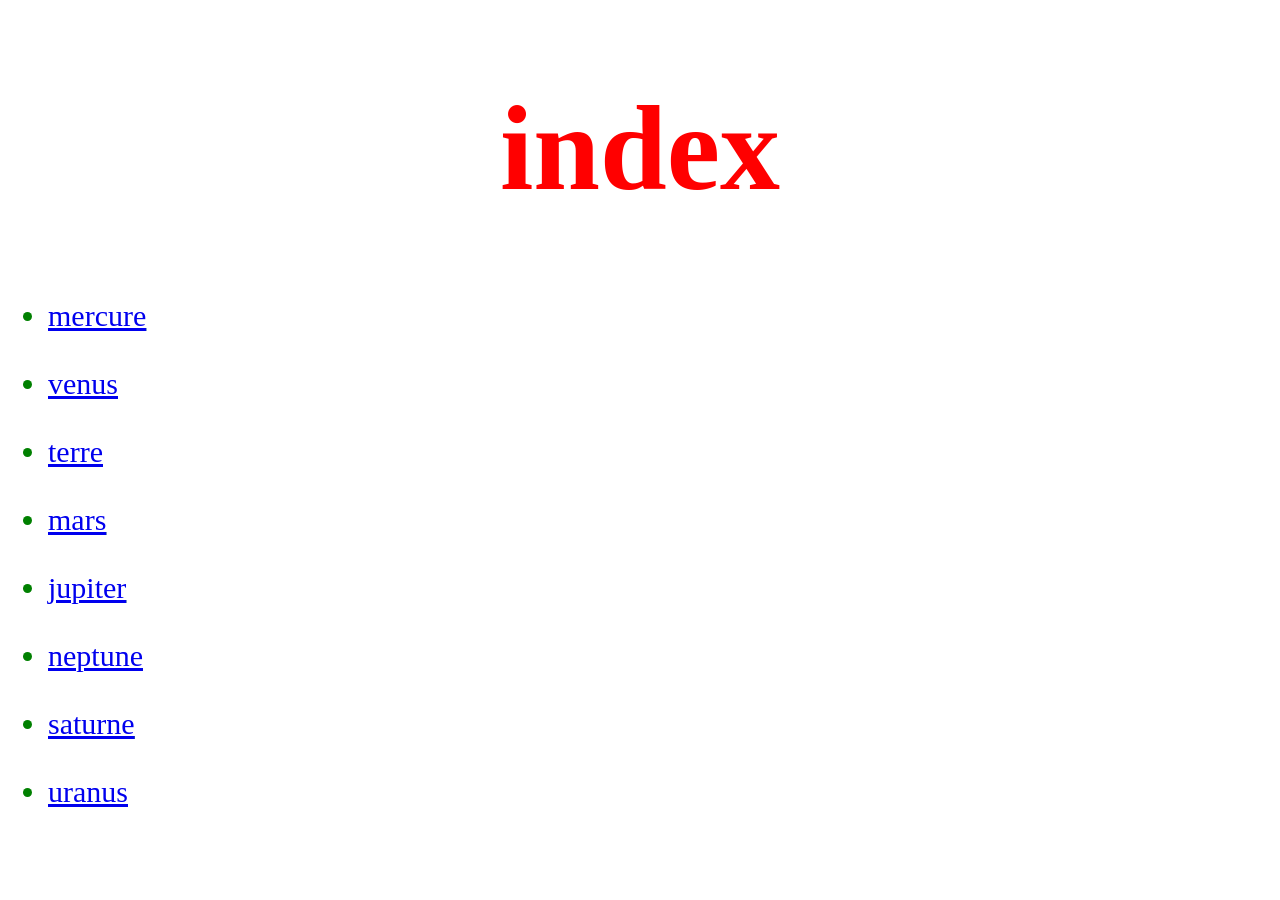
<file: index.html>
<!DOCTYPE html>
<html lang="en">

<head>
    <link rel="stylesheet" href="css/style.css">
    <meta charset="UTF-8">
    <title>index</title>
</head>

<body>
    <h1 class="titre">index</h1>
    <div class="st">
        <ul>
            <li><a href="mercure.html">mercure</a></li><br>
            <li><a href="venus.html">venus</a></li><br>
            <li><a href="terre.html">terre</a></li><br>
            <li><a href="mars.html">mars</a></li><br>
            <li><a href="jupiter.html">jupiter</a></li><br>
            <li><a href="neptune.html">neptune</a></li><br>
            <li><a href="saturne.html">saturne</a></li><br>
            <li><a href="uranus.html">uranus</a></li><br>
    
        </ul>

    </div>




    
</body>

</html>
</file>
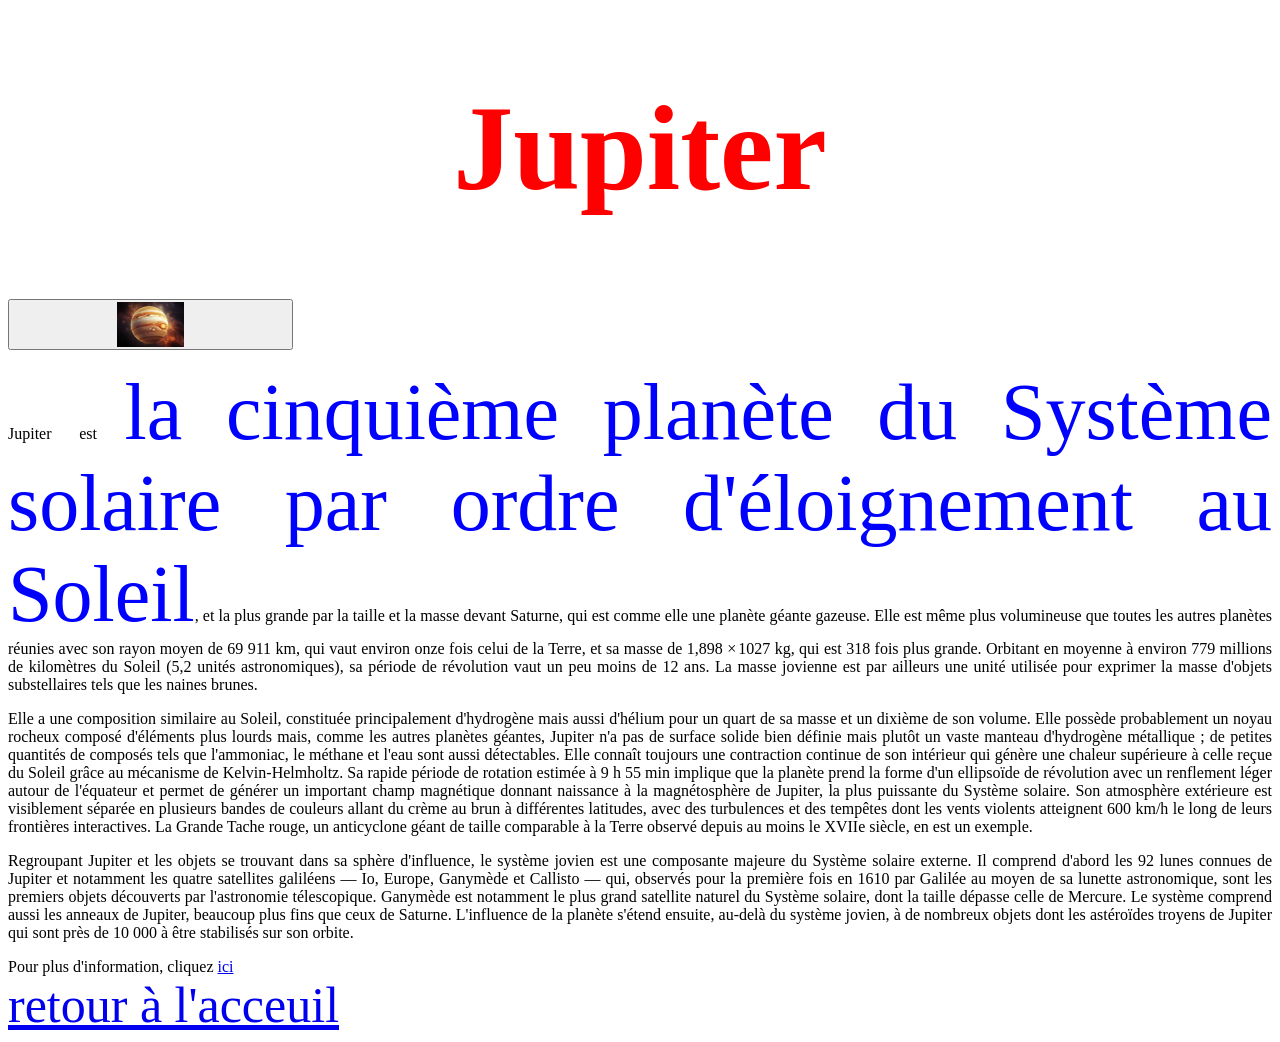
<file: jupiter.html>
<!DOCTYPE html>
<html lang="en">
<head>
    <link rel="stylesheet" href= "css/style.css">
    <meta charset="UTF-8">
    <title>jupiter</title>


</head>
<body>
    
    <h1 class="titre">Jupiter</h1> 
    <a href="jupiter.html"><button><img src="./img/OIP.webp" alt="Jupiter"></button></a>
    <p class="j">Jupiter est <span class="a" > la cinquième planète du Système solaire par ordre d'éloignement au Soleil</span>, et la plus grande par la taille et la masse devant Saturne, qui est comme elle une planète géante gazeuse. Elle est même plus volumineuse que toutes les autres planètes réunies avec son rayon moyen de 69 911 km, qui vaut environ onze fois celui de la Terre, et sa masse de 1,898 × 1027 kg, qui est 318 fois plus grande. Orbitant en moyenne à environ 779 millions de kilomètres du Soleil (5,2 unités astronomiques), sa période de révolution vaut un peu moins de 12 ans. La masse jovienne est par ailleurs une unité utilisée pour exprimer la masse d'objets substellaires tels que les naines brunes.</p>
    <p class="j">Elle a une composition similaire au Soleil, constituée principalement d'hydrogène mais aussi d'hélium pour un quart de sa masse et un dixième de son volume. Elle possède probablement un noyau rocheux composé d'éléments plus lourds mais, comme les autres planètes géantes, Jupiter n'a pas de surface solide bien définie mais plutôt un vaste manteau d'hydrogène métallique ; de petites quantités de composés tels que l'ammoniac, le méthane et l'eau sont aussi détectables. Elle connaît toujours une contraction continue de son intérieur qui génère une chaleur supérieure à celle reçue du Soleil grâce au mécanisme de Kelvin-Helmholtz. Sa rapide période de rotation estimée à 9 h 55 min implique que la planète prend la forme d'un ellipsoïde de révolution avec un renflement léger autour de l'équateur et permet de générer un important champ magnétique donnant naissance à la magnétosphère de Jupiter, la plus puissante du Système solaire. Son atmosphère extérieure est visiblement séparée en plusieurs bandes de couleurs allant du crème au brun à différentes latitudes, avec des turbulences et des tempêtes dont les vents violents atteignent 600 km/h le long de leurs frontières interactives. La Grande Tache rouge, un anticyclone géant de taille comparable à la Terre observé depuis au moins le XVIIe siècle, en est un exemple.</p>
    <p class="j">Regroupant Jupiter et les objets se trouvant dans sa sphère d'influence, le système jovien est une composante majeure du Système solaire externe. Il comprend d'abord les 92 lunes connues de Jupiter et notamment les quatre satellites galiléens — Io, Europe, Ganymède et Callisto — qui, observés pour la première fois en 1610 par Galilée au moyen de sa lunette astronomique, sont les premiers objets découverts par l'astronomie télescopique. Ganymède est notamment le plus grand satellite naturel du Système solaire, dont la taille dépasse celle de Mercure. Le système comprend aussi les anneaux de Jupiter, beaucoup plus fins que ceux de Saturne. L'influence de la planète s'étend ensuite, au-delà du système jovien, à de nombreux objets dont les astéroïdes troyens de Jupiter qui sont près de 10 000 à être stabilisés sur son orbite.</p>
    Pour plus d'information, cliquez <a href="https://fr.wikipedia.org/wiki/Jupiter_(plan%C3%A8te)" target="_blank">ici</a><br>
    <a class="taille" href="index.html">retour à l'acceuil</a>
</body>
</html>
</file>
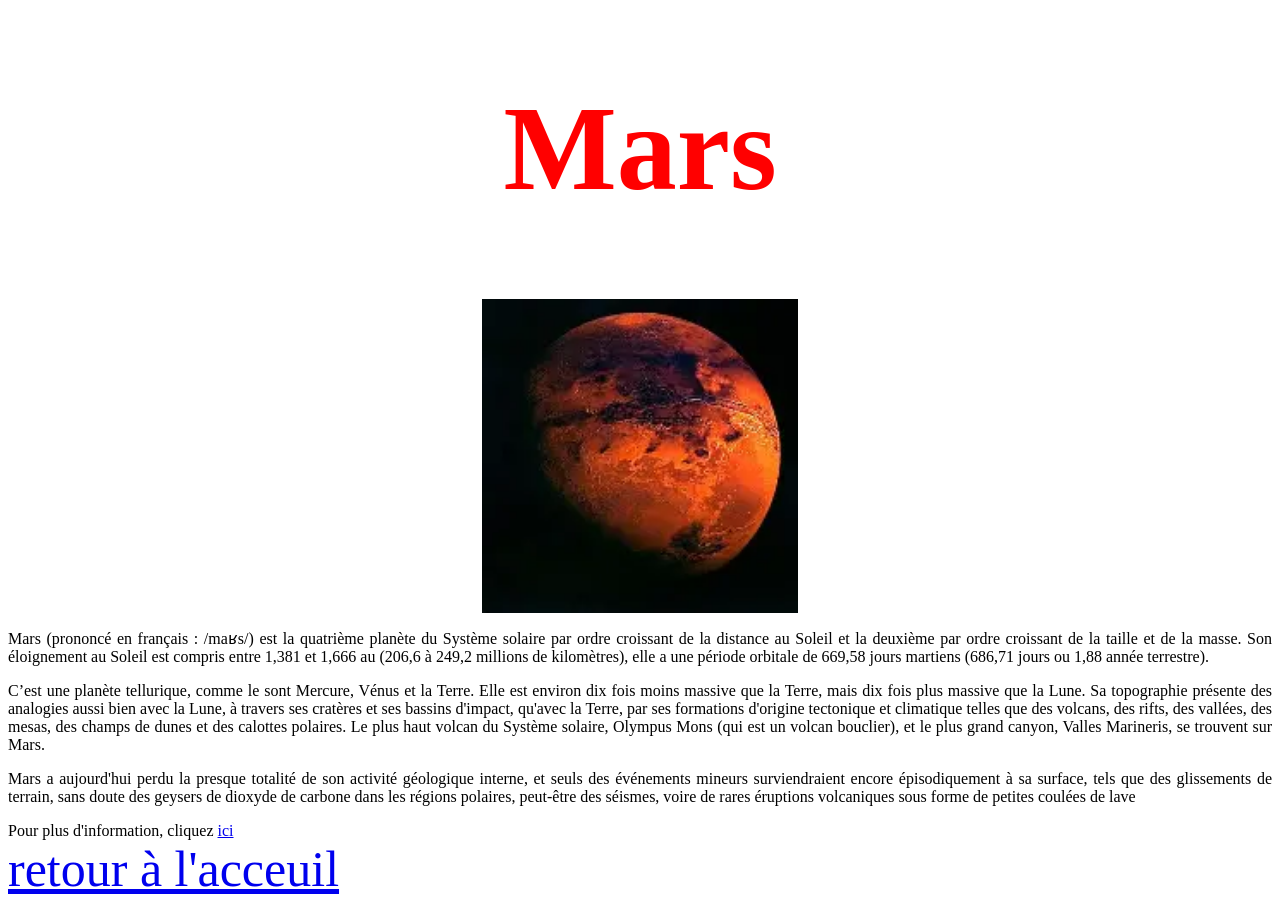
<file: mars.html>
<!DOCTYPE html>
<html lang="en">
<head>
    <link rel="stylesheet" href= "css/style.css">
    <meta charset="UTF-8">
    <title>mars</title>
</head>
<body>
    <h1 class="titre">Mars</h1>
    <img src="./img/mars.webp" alt="Mars">
    <p class="j">Mars (prononcé en français : /maʁs/) est la quatrième planète du Système solaire par ordre croissant de la distance au Soleil et la deuxième par ordre croissant de la taille et de la masse. Son éloignement au Soleil est compris entre 1,381 et 1,666 au (206,6 à 249,2 millions de kilomètres), elle a une période orbitale de 669,58 jours martiens (686,71 jours ou 1,88 année terrestre).</p>
    <p class="j">C’est une planète tellurique, comme le sont Mercure, Vénus et la Terre. Elle est environ dix fois moins massive que la Terre, mais dix fois plus massive que la Lune. Sa topographie présente des analogies aussi bien avec la Lune, à travers ses cratères et ses bassins d'impact, qu'avec la Terre, par ses formations d'origine tectonique et climatique telles que des volcans, des rifts, des vallées, des mesas, des champs de dunes et des calottes polaires. Le plus haut volcan du Système solaire, Olympus Mons (qui est un volcan bouclier), et le plus grand canyon, Valles Marineris, se trouvent sur Mars.</p>
    <p class="j">Mars a aujourd'hui perdu la presque totalité de son activité géologique interne, et seuls des événements mineurs surviendraient encore épisodiquement à sa surface, tels que des glissements de terrain, sans doute des geysers de dioxyde de carbone dans les régions polaires, peut-être des séismes, voire de rares éruptions volcaniques sous forme de petites coulées de lave</p>
    Pour plus d'information, cliquez <a href="https://fr.wikipedia.org/wiki/Mars_(plan%C3%A8te)" target="_blank">ici</a><br>
    <a class="taille" href="index.html">retour à l'acceuil</a>
</body>
</html>
</file>
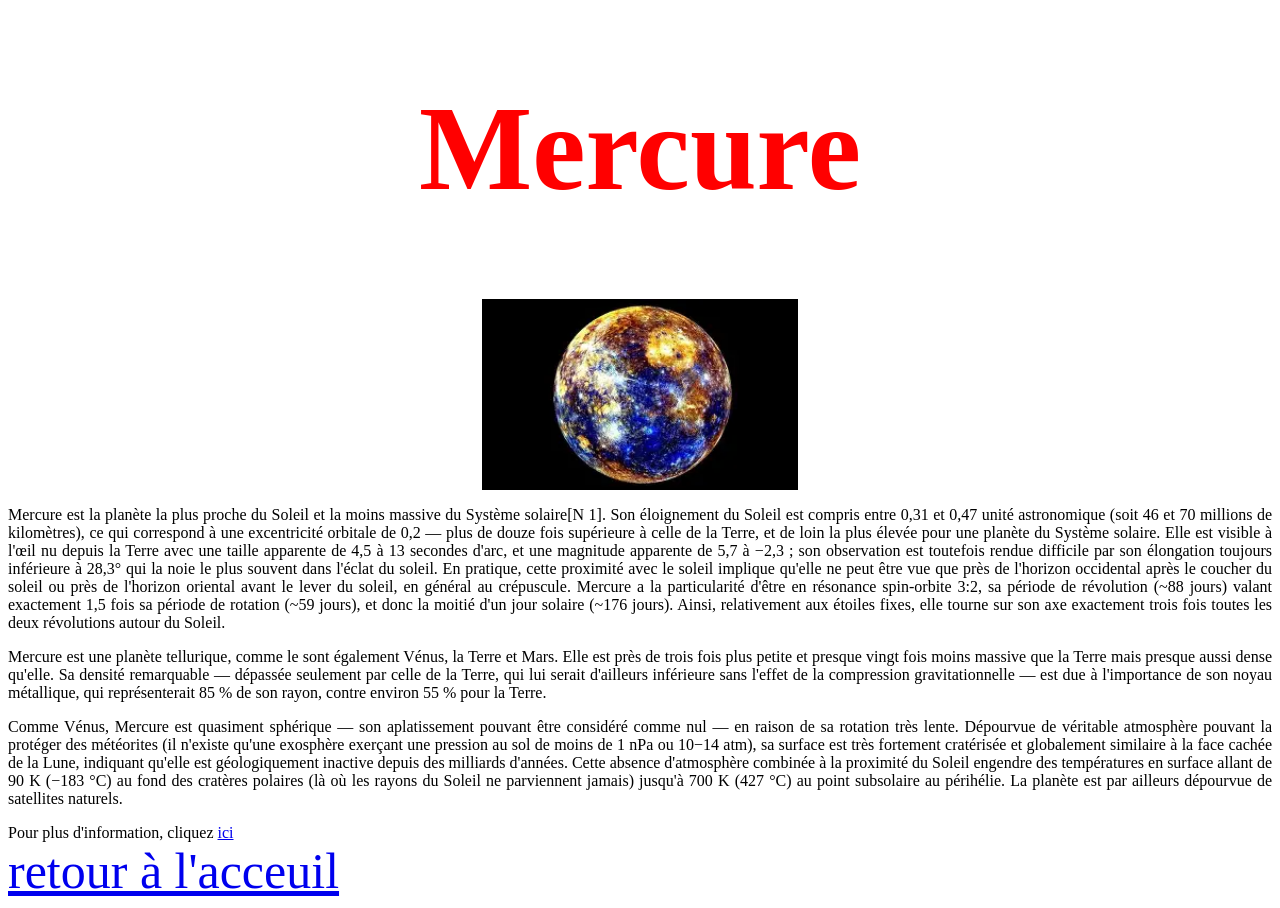
<file: mercure.html>
<!DOCTYPE html>
<html lang="en">
<head>
    <link rel="stylesheet" href= "css/style.css">
    <meta charset="UTF-8">
    <title>mercure</title>
</head>
<body>
    <h1 class="titre">Mercure</h1>
    <img src="./img/mercure.webp" alt="Mercure">
    <p class="j">Mercure est la planète la plus proche du Soleil et la moins massive du Système solaire[N 1]. Son éloignement du Soleil est compris entre 0,31 et 0,47 unité astronomique (soit 46 et 70 millions de kilomètres), ce qui correspond à une excentricité orbitale de 0,2 — plus de douze fois supérieure à celle de la Terre, et de loin la plus élevée pour une planète du Système solaire. Elle est visible à l'œil nu depuis la Terre avec une taille apparente de 4,5 à 13 secondes d'arc, et une magnitude apparente de 5,7 à −2,3 ; son observation est toutefois rendue difficile par son élongation toujours inférieure à 28,3° qui la noie le plus souvent dans l'éclat du soleil. En pratique, cette proximité avec le soleil implique qu'elle ne peut être vue que près de l'horizon occidental après le coucher du soleil ou près de l'horizon oriental avant le lever du soleil, en général au crépuscule. Mercure a la particularité d'être en résonance spin-orbite 3:2, sa période de révolution (~88 jours) valant exactement 1,5 fois sa période de rotation (~59 jours), et donc la moitié d'un jour solaire (~176 jours). Ainsi, relativement aux étoiles fixes, elle tourne sur son axe exactement trois fois toutes les deux révolutions autour du Soleil.</p>
    <p class="j">Mercure est une planète tellurique, comme le sont également Vénus, la Terre et Mars. Elle est près de trois fois plus petite et presque vingt fois moins massive que la Terre mais presque aussi dense qu'elle. Sa densité remarquable — dépassée seulement par celle de la Terre, qui lui serait d'ailleurs inférieure sans l'effet de la compression gravitationnelle — est due à l'importance de son noyau métallique, qui représenterait 85 % de son rayon, contre environ 55 % pour la Terre.</p>
    <p class="j">Comme Vénus, Mercure est quasiment sphérique — son aplatissement pouvant être considéré comme nul — en raison de sa rotation très lente. Dépourvue de véritable atmosphère pouvant la protéger des météorites (il n'existe qu'une exosphère exerçant une pression au sol de moins de 1 nPa ou 10−14 atm), sa surface est très fortement cratérisée et globalement similaire à la face cachée de la Lune, indiquant qu'elle est géologiquement inactive depuis des milliards d'années. Cette absence d'atmosphère combinée à la proximité du Soleil engendre des températures en surface allant de 90 K (−183 °C) au fond des cratères polaires (là où les rayons du Soleil ne parviennent jamais) jusqu'à 700 K (427 °C) au point subsolaire au périhélie. La planète est par ailleurs dépourvue de satellites naturels.</p>
    Pour plus d'information, cliquez <a href="https://fr.wikipedia.org/wiki/Mercure_(plan%C3%A8te)" target="_blank">ici</a><br>
    <a class="taille" href="index.html">retour à l'acceuil</a>
</body>
</html>
</file>
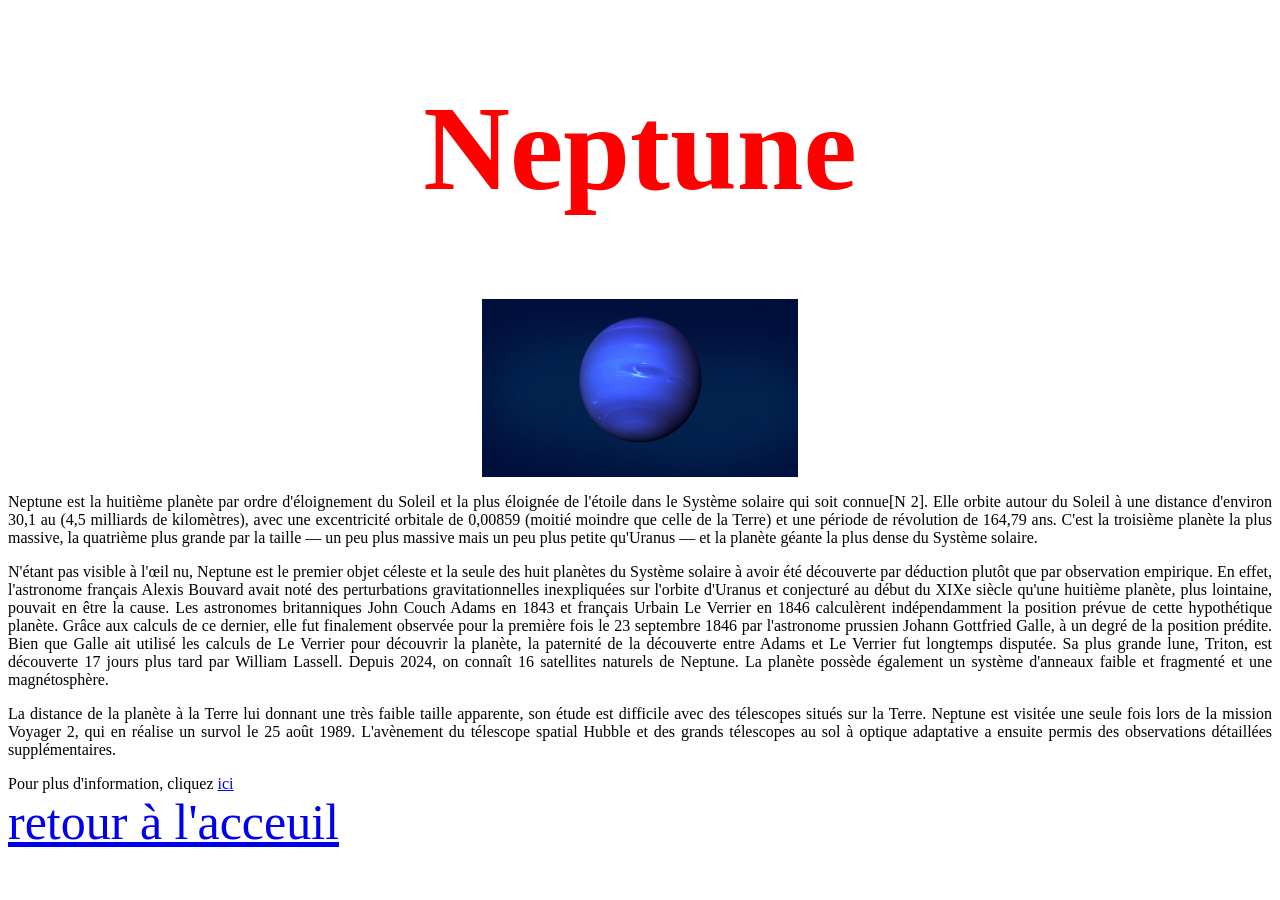
<file: neptune.html>
<!DOCTYPE html>
<html lang="en">
<head>
    <link rel="stylesheet" href= "css/style.css">
    <meta charset="UTF-8">
    <title class="titre">Neptune</title>
</head>
<body>
    <h1 class="titre">Neptune</h1>
    <img src="./img/neptune.jpg" alt="Neptune">
    <p class="j">Neptune est la huitième planète par ordre d'éloignement du Soleil et la plus éloignée de l'étoile dans le Système solaire qui soit connue[N 2]. Elle orbite autour du Soleil à une distance d'environ 30,1 au (4,5 milliards de kilomètres), avec une excentricité orbitale de 0,00859 (moitié moindre que celle de la Terre) et une période de révolution de 164,79 ans. C'est la troisième planète la plus massive, la quatrième plus grande par la taille — un peu plus massive mais un peu plus petite qu'Uranus — et la planète géante la plus dense du Système solaire.</p class="j">
    <p class="j">N'étant pas visible à l'œil nu, Neptune est le premier objet céleste et la seule des huit planètes du Système solaire à avoir été découverte par déduction plutôt que par observation empirique. En effet, l'astronome français Alexis Bouvard avait noté des perturbations gravitationnelles inexpliquées sur l'orbite d'Uranus et conjecturé au début du XIXe siècle qu'une huitième planète, plus lointaine, pouvait en être la cause. Les astronomes britanniques John Couch Adams en 1843 et français Urbain Le Verrier en 1846 calculèrent indépendamment la position prévue de cette hypothétique planète. Grâce aux calculs de ce dernier, elle fut finalement observée pour la première fois le 23 septembre 1846 par l'astronome prussien Johann Gottfried Galle, à un degré de la position prédite. Bien que Galle ait utilisé les calculs de Le Verrier pour découvrir la planète, la paternité de la découverte entre Adams et Le Verrier fut longtemps disputée. Sa plus grande lune, Triton, est découverte 17 jours plus tard par William Lassell. Depuis 2024, on connaît 16 satellites naturels de Neptune. La planète possède également un système d'anneaux faible et fragmenté et une magnétosphère.</p class="j">
    <p class="j">La distance de la planète à la Terre lui donnant une très faible taille apparente, son étude est difficile avec des télescopes situés sur la Terre. Neptune est visitée une seule fois lors de la mission Voyager 2, qui en réalise un survol le 25 août 1989. L'avènement du télescope spatial Hubble et des grands télescopes au sol à optique adaptative a ensuite permis des observations détaillées supplémentaires.</p class="j">
    Pour plus d'information, cliquez <a href="https://fr.wikipedia.org/wiki/Neptune_(plan%C3%A8te)" target="_blank">ici</a><br>
        <a class="taille" href="index.html">retour à l'acceuil</a>
    </body>
</html>
</file>
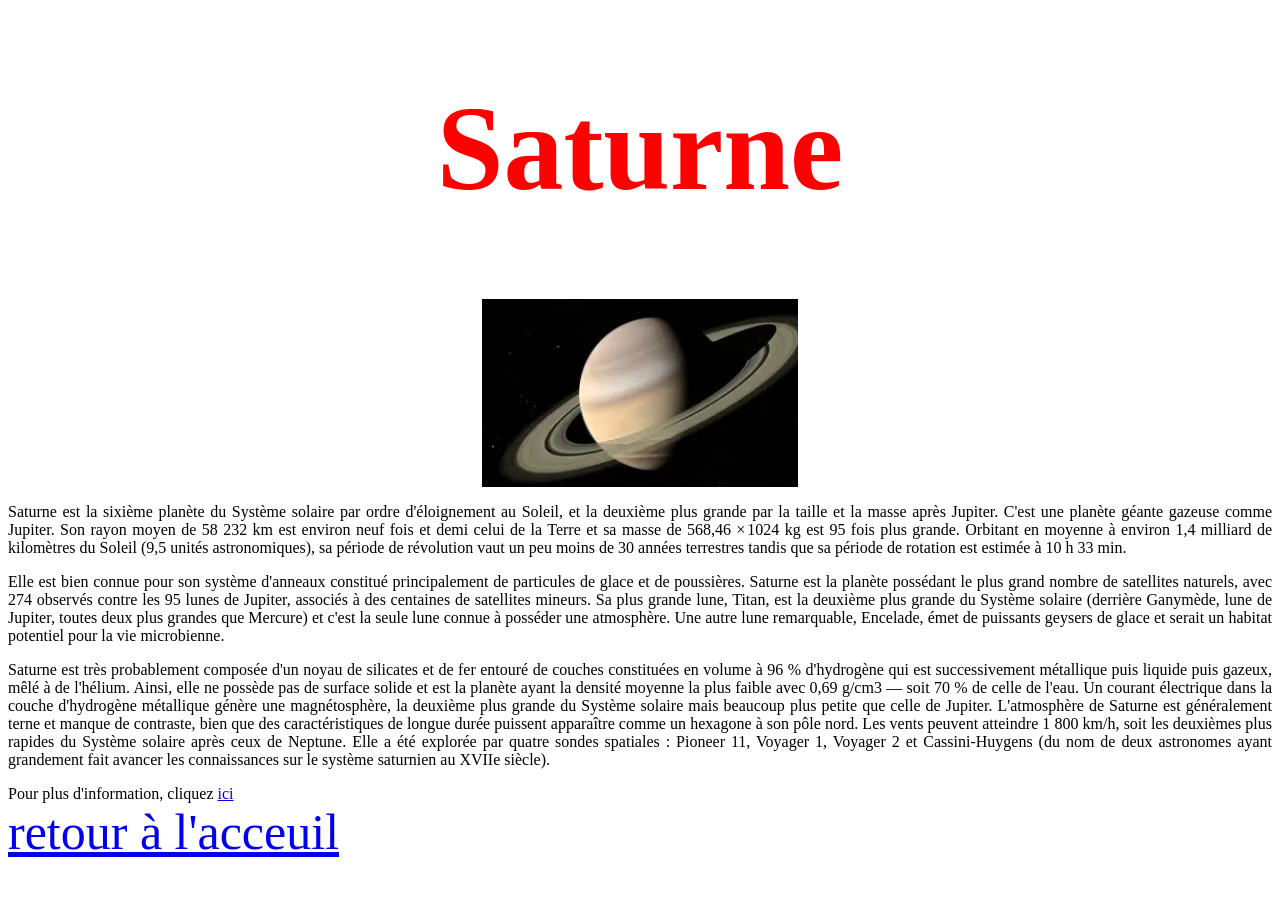
<file: saturne.html>
<!DOCTYPE html>
<html lang="en">
<head>
    <link rel="stylesheet" href= "css/style.css">
    <meta charset="UTF-8">
    <title>saturne</title>
</head>
<body>
    <h1 class="titre">Saturne</h1>
    <img src="./img/saturne.webp" alt="Saturne">
    <p class="j">Saturne est la sixième planète du Système solaire par ordre d'éloignement au Soleil, et la deuxième plus grande par la taille et la masse après Jupiter. C'est une planète géante gazeuse comme Jupiter. Son rayon moyen de 58 232 km est environ neuf fois et demi celui de la Terre et sa masse de 568,46 × 1024 kg est 95 fois plus grande. Orbitant en moyenne à environ 1,4 milliard de kilomètres du Soleil (9,5 unités astronomiques), sa période de révolution vaut un peu moins de 30 années terrestres tandis que sa période de rotation est estimée à 10 h 33 min.</p class="j">
    <p class="j">Elle est bien connue pour son système d'anneaux constitué principalement de particules de glace et de poussières. Saturne est la planète possédant le plus grand nombre de satellites naturels, avec 274 observés contre les 95 lunes de Jupiter, associés à des centaines de satellites mineurs. Sa plus grande lune, Titan, est la deuxième plus grande du Système solaire (derrière Ganymède, lune de Jupiter, toutes deux plus grandes que Mercure) et c'est la seule lune connue à posséder une atmosphère. Une autre lune remarquable, Encelade, émet de puissants geysers de glace et serait un habitat potentiel pour la vie microbienne.</p class="j">
    <p class="j">Saturne est très probablement composée d'un noyau de silicates et de fer entouré de couches constituées en volume à 96 % d'hydrogène qui est successivement métallique puis liquide puis gazeux, mêlé à de l'hélium. Ainsi, elle ne possède pas de surface solide et est la planète ayant la densité moyenne la plus faible avec 0,69 g/cm3 — soit 70 % de celle de l'eau. Un courant électrique dans la couche d'hydrogène métallique génère une magnétosphère, la deuxième plus grande du Système solaire mais beaucoup plus petite que celle de Jupiter. L'atmosphère de Saturne est généralement terne et manque de contraste, bien que des caractéristiques de longue durée puissent apparaître comme un hexagone à son pôle nord. Les vents peuvent atteindre 1 800 km/h, soit les deuxièmes plus rapides du Système solaire après ceux de Neptune. Elle a été explorée par quatre sondes spatiales : Pioneer 11, Voyager 1, Voyager 2 et Cassini-Huygens (du nom de deux astronomes ayant grandement fait avancer les connaissances sur le système saturnien au XVIIe siècle).</p class="j">
      Pour plus d'information, cliquez <a href="https://fr.wikipedia.org/wiki/Saturne_(plan%C3%A8te)" target="_blank">ici</a><br>
    <a class="taille" href="index.html">retour à l'acceuil</a>
    </body>
</html>
</file>
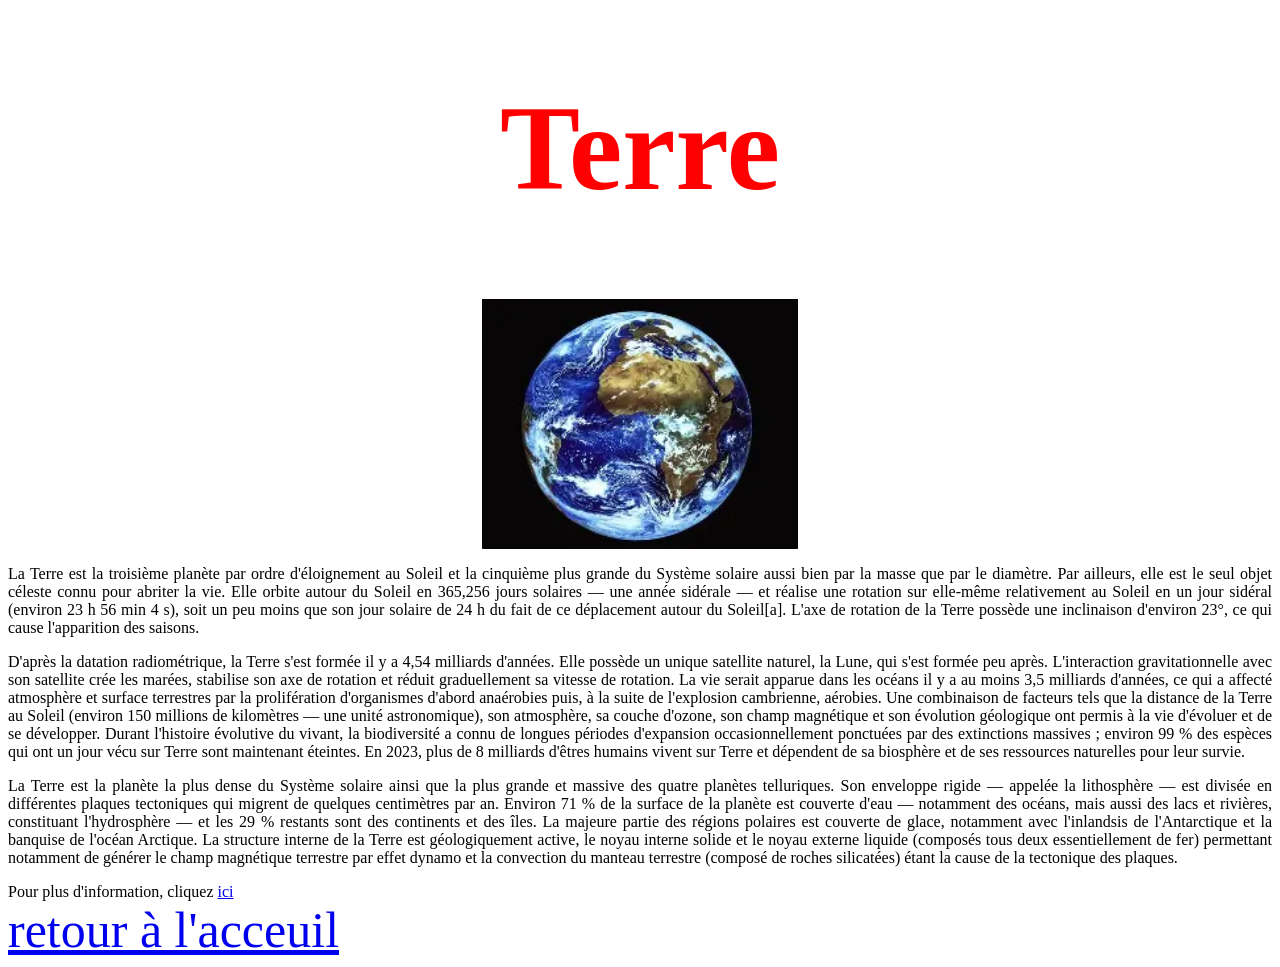
<file: terre.html>
<!DOCTYPE html>
<html lang="en">
<head>
    <link rel="stylesheet" href= "css/style.css">
    <meta charset="UTF-8">
    <meta name="viewport" content="width=device-width, initial-scale=1.0">
    <title>terre</title>
</head>
<body>
    <h1 class="titre">Terre</h1>
    <img src="./img/terre.webp" alt="Terre">
    <p class="j">La Terre est la troisième planète par ordre d'éloignement au Soleil et la cinquième plus grande du Système solaire aussi bien par la masse que par le diamètre. Par ailleurs, elle est le seul objet céleste connu pour abriter la vie. Elle orbite autour du Soleil en 365,256 jours solaires — une année sidérale — et réalise une rotation sur elle-même relativement au Soleil en un jour sidéral (environ 23 h 56 min 4 s), soit un peu moins que son jour solaire de 24 h du fait de ce déplacement autour du Soleil[a]. L'axe de rotation de la Terre possède une inclinaison d'environ 23°, ce qui cause l'apparition des saisons.</p class="j">
    <p class="j">D'après la datation radiométrique, la Terre s'est formée il y a 4,54 milliards d'années. Elle possède un unique satellite naturel, la Lune, qui s'est formée peu après. L'interaction gravitationnelle avec son satellite crée les marées, stabilise son axe de rotation et réduit graduellement sa vitesse de rotation. La vie serait apparue dans les océans il y a au moins 3,5 milliards d'années, ce qui a affecté atmosphère et surface terrestres par la prolifération d'organismes d'abord anaérobies puis, à la suite de l'explosion cambrienne, aérobies. Une combinaison de facteurs tels que la distance de la Terre au Soleil (environ 150 millions de kilomètres — une unité astronomique), son atmosphère, sa couche d'ozone, son champ magnétique et son évolution géologique ont permis à la vie d'évoluer et de se développer. Durant l'histoire évolutive du vivant, la biodiversité a connu de longues périodes d'expansion occasionnellement ponctuées par des extinctions massives ; environ 99 % des espèces qui ont un jour vécu sur Terre sont maintenant éteintes. En 2023, plus de 8 milliards d'êtres humains vivent sur Terre et dépendent de sa biosphère et de ses ressources naturelles pour leur survie.</p class="j">
    <p class="j">La Terre est la planète la plus dense du Système solaire ainsi que la plus grande et massive des quatre planètes telluriques. Son enveloppe rigide — appelée la lithosphère — est divisée en différentes plaques tectoniques qui migrent de quelques centimètres par an. Environ 71 % de la surface de la planète est couverte d'eau — notamment des océans, mais aussi des lacs et rivières, constituant l'hydrosphère — et les 29 % restants sont des continents et des îles. La majeure partie des régions polaires est couverte de glace, notamment avec l'inlandsis de l'Antarctique et la banquise de l'océan Arctique. La structure interne de la Terre est géologiquement active, le noyau interne solide et le noyau externe liquide (composés tous deux essentiellement de fer) permettant notamment de générer le champ magnétique terrestre par effet dynamo et la convection du manteau terrestre (composé de roches silicatées) étant la cause de la tectonique des plaques.</p class="j">
   Pour plus d'information, cliquez <a href="https://fr.wikipedia.org/wiki/Terre" target="_blank">ici</a><br>
        <a class="taille" href="index.html">retour à l'acceuil</a>
</body>
</html>
</file>
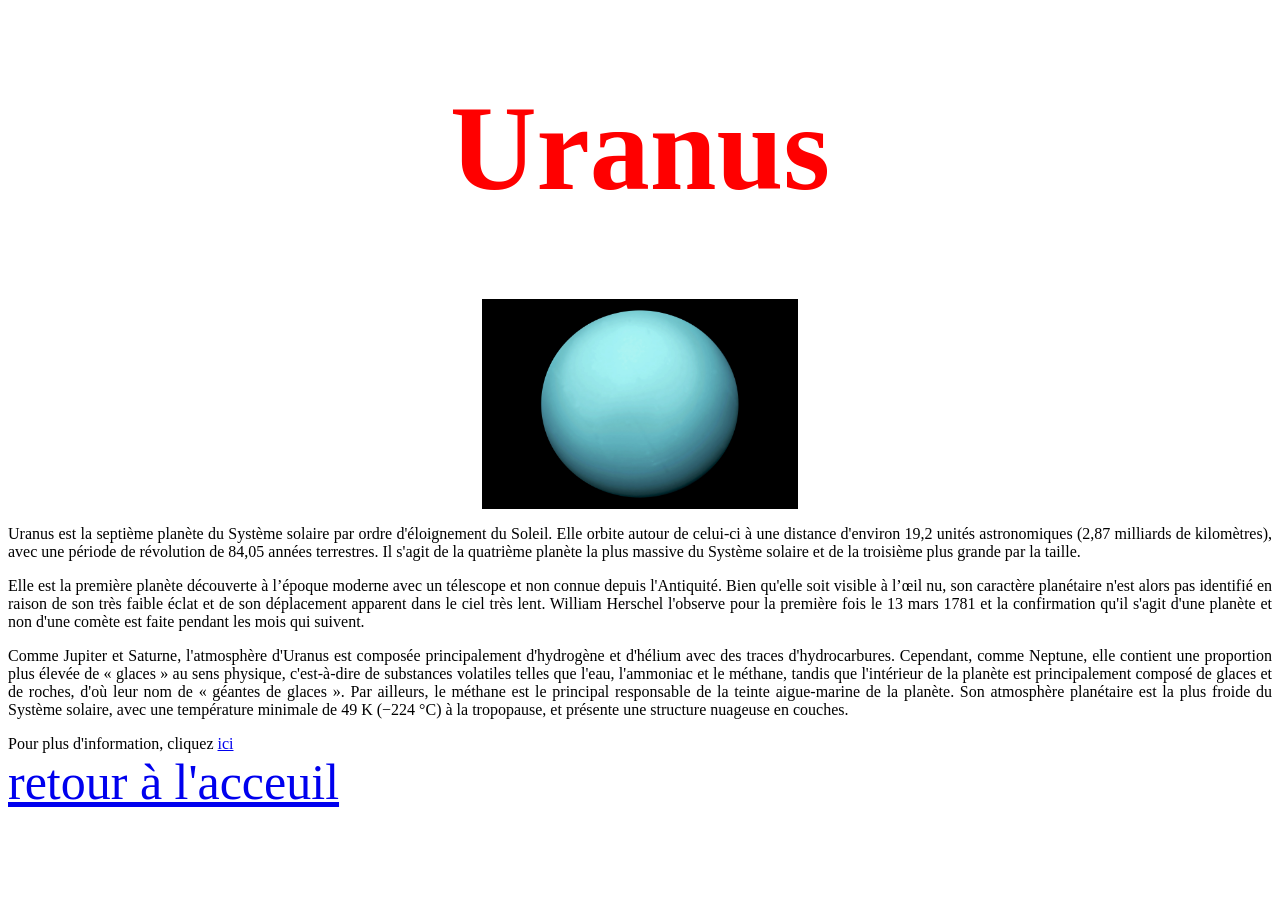
<file: uranus.html>
<!DOCTYPE html>
<html lang="en">
<head>
    <link rel="stylesheet" href= "css/style.css">
    <meta charset="UTF-8">
    <title>uranus</title>
</head>
<body>
    <h1 class="titre">Uranus</h1>
    <img src="./img/uranus.jpg" alt="Uranus">
    <p class="j">Uranus est la septième planète du Système solaire par ordre d'éloignement du Soleil. Elle orbite autour de celui-ci à une distance d'environ 19,2 unités astronomiques (2,87 milliards de kilomètres), avec une période de révolution de 84,05 années terrestres. Il s'agit de la quatrième planète la plus massive du Système solaire et de la troisième plus grande par la taille.</p class="j">
    <p class="j">Elle est la première planète découverte à l’époque moderne avec un télescope et non connue depuis l'Antiquité. Bien qu'elle soit visible à l’œil nu, son caractère planétaire n'est alors pas identifié en raison de son très faible éclat et de son déplacement apparent dans le ciel très lent. William Herschel l'observe pour la première fois le 13 mars 1781 et la confirmation qu'il s'agit d'une planète et non d'une comète est faite pendant les mois qui suivent.</p class="j">
    <p class="j">Comme Jupiter et Saturne, l'atmosphère d'Uranus est composée principalement d'hydrogène et d'hélium avec des traces d'hydrocarbures. Cependant, comme Neptune, elle contient une proportion plus élevée de « glaces » au sens physique, c'est-à-dire de substances volatiles telles que l'eau, l'ammoniac et le méthane, tandis que l'intérieur de la planète est principalement composé de glaces et de roches, d'où leur nom de « géantes de glaces ». Par ailleurs, le méthane est le principal responsable de la teinte aigue-marine de la planète. Son atmosphère planétaire est la plus froide du Système solaire, avec une température minimale de 49 K (−224 °C) à la tropopause, et présente une structure nuageuse en couches.</p class="j">
    Pour plus d'information, cliquez <a href="https://fr.wikipedia.org/wiki/Uranus_(plan%C3%A8te)" target="_blank">ici</a><br>
        <a class="taille" href="index.html">retour à l'acceuil</a>
</body>
</html>
</file>
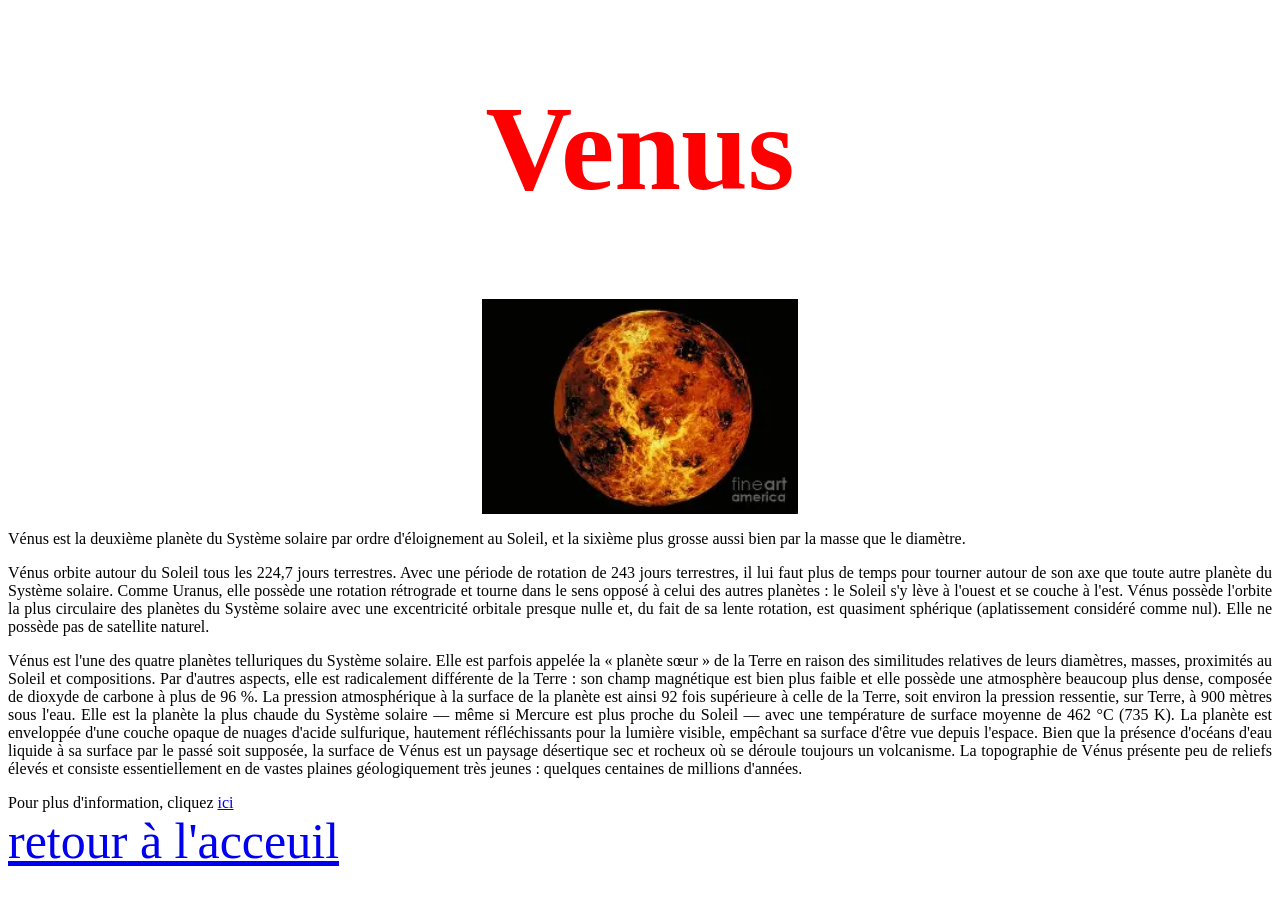
<file: venus.html>
<!DOCTYPE html>
<html lang="en">
<head>
    <link rel="stylesheet" href= "css/style.css">
    <meta charset="UTF-8">
    <title>venus</title>
</head>
<body>
    <h1 class="titre">Venus</h1>
    <img src="./img/venus.webp" alt="Venus">
    <p class="j">Vénus est la deuxième planète du Système solaire par ordre d'éloignement au Soleil, et la sixième plus grosse aussi bien par la masse que le diamètre.</p class="j">
    <p class="j">Vénus orbite autour du Soleil tous les 224,7 jours terrestres. Avec une période de rotation de 243 jours terrestres, il lui faut plus de temps pour tourner autour de son axe que toute autre planète du Système solaire. Comme Uranus, elle possède une rotation rétrograde et tourne dans le sens opposé à celui des autres planètes : le Soleil s'y lève à l'ouest et se couche à l'est. Vénus possède l'orbite la plus circulaire des planètes du Système solaire avec une excentricité orbitale presque nulle et, du fait de sa lente rotation, est quasiment sphérique (aplatissement considéré comme nul). Elle ne possède pas de satellite naturel.</p class="j">
    <p class="j">Vénus est l'une des quatre planètes telluriques du Système solaire. Elle est parfois appelée la « planète sœur » de la Terre en raison des similitudes relatives de leurs diamètres, masses, proximités au Soleil et compositions. Par d'autres aspects, elle est radicalement différente de la Terre : son champ magnétique est bien plus faible et elle possède une atmosphère beaucoup plus dense, composée de dioxyde de carbone à plus de 96 %. La pression atmosphérique à la surface de la planète est ainsi 92 fois supérieure à celle de la Terre, soit environ la pression ressentie, sur Terre, à 900 mètres sous l'eau. Elle est la planète la plus chaude du Système solaire — même si Mercure est plus proche du Soleil — avec une température de surface moyenne de 462 °C (735 K). La planète est enveloppée d'une couche opaque de nuages d'acide sulfurique, hautement réfléchissants pour la lumière visible, empêchant sa surface d'être vue depuis l'espace. Bien que la présence d'océans d'eau liquide à sa surface par le passé soit supposée, la surface de Vénus est un paysage désertique sec et rocheux où se déroule toujours un volcanisme. La topographie de Vénus présente peu de reliefs élevés et consiste essentiellement en de vastes plaines géologiquement très jeunes : quelques centaines de millions d'années.</p class="j">
    Pour plus d'information, cliquez <a href="https://fr.wikipedia.org/wiki/V%C3%A9nus_(plan%C3%A8te)" target="_blank">ici</a><br>
     <a class="taille" href="index.html">retour à l'acceuil</a>
</body>
</html>
</file>
<file: css/style.css>
.titre{
    color: red;
    font-size: 120px;
    text-align: center;
}
.j{
    text-align: justify;
}
.a{
    color: blue;
    font-size: 80px;
}
.taille{
    font-size: 50px;
}

.st{
    color: green;
    font-size: 30px;
    text-decoration: underline;
}

img{
    width: 25%;
    margin: auto;
    display: block;
}
</file>
